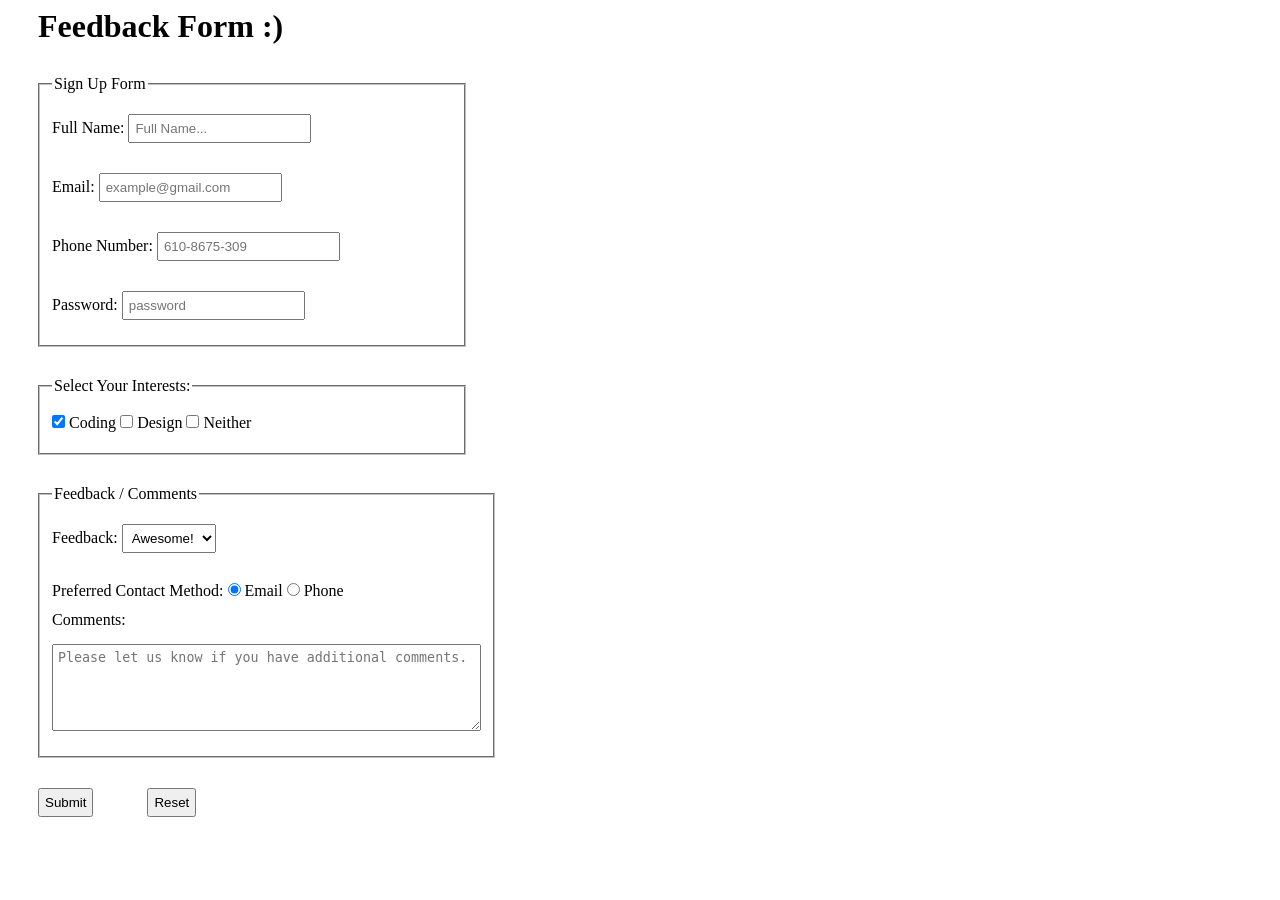
<file: index.html>
<!-- Instructions
Imagine you are building a feedback form for a website. The form should collect the
following details from the user:
○ Full Name (Text Input)
○ Email Address (Email Input)
○ Password (Password Input for account verification)
○ Feedback Category (Dropdown/Select Input)
○ Preferred Contact Method (Radio Buttons)
○ Additional Features of Interest (Checkboxes)
○ Comments (Textarea)
○ Submit Button (to send the data)

Requirements:
○ Use appropriate <label> elements for each input to improve
accessibility.
○ Group related inputs using <fieldset> and <legend>.
○ Add placeholder text to guide users where applicable.
○ Ensure required fields are marked using the required attribute.

Bonus Challenge:
○ Include validation attributes like maxlength, minlength, or pattern
where applicable.
○ Add the checked or selected attribute to provide default selections. -->

<!doctype html>
<html lang="en">
    <head>
        <meta charset="UTF-8" />
        <meta name="viewport" content="width=device-width, initial-scale=1.0" />
        <link rel="stylesheet" href="styles.css" />
        <title>Form Practice</title>
    </head>
    <body>
        <form action="./submitted.html" method="get">
            <!-- Should be using "post" for the method, using "get" for demo purposen -->
            <h1>Feedback Form :)</h1>
            <fieldset>
                <legend>Sign Up Form</legend>
                <!-- NAME -->
                <label for="name">Full Name:</label>
                <input type="text" id="name" name="name" placeholder="Full Name..." minlength="4" maxlength="30" required />
                <br />
                <!-- EMAIL -->
                <label for="email">Email:</label>
                <input type="email" id="email" name="email" placeholder="example@gmail.com" required />
                <br />
                <!-- EXTRA - PHONE NUMER -->
                <label for="phone-number">Phone Number:</label>
                <input type="tel" id="phone-number" name="phone-number" placeholder="610-8675-309" required />
                <br />
                <!-- PASSWORD -->
                <label for="password">Password:</label>
                <input
                    type="password"
                    id="password"
                    name="password"
                    placeholder="password"
                    minlength="8"
                    maxlength="20"
                    pattern="(?=.*[A-Za-z])(?=.*\d).{8,20}"
                    title="Password must be 8-20 characters and include at least one letter and one number."
                    required
                />
            </fieldset>
            <fieldset>
                <!-- CHECKBOX -->
                <legend>Select Your Interests:</legend>
                <label for="coding"> <input type="checkbox" id="coding" name="interests" value="coding" checked /> Coding </label>
                <label for="design"> <input type="checkbox" id="design" name="interests" value="design" /> Design </label>
                <label for="neither"> <input type="checkbox" id="neither" name="neigther" value="design" /> Neither </label>
            </fieldset>
            <fieldset>
                <legend>Feedback / Comments</legend>
                <!-- DROPDOWN -->
                <label for="feedback">Feedback:</label>
                <select id="feedback" name="feedback">
                    <option value="positive" selected>Awesome!</option>
                    <option value="neutral">Just OK</option>
                    <option value="negative">Dreadful</option>
                </select>
                <br />
                <!-- RADIO -->
                <span>Preferred Contact Method:</span>
                <label for="email-contact"> <input type="radio" id="email-contact" name="contact" value="email" checked required /> Email </label>
                <label for="phone-contact"> <input type="radio" id="phone-contact" name="contact" value="phone" /> Phone </label>
                <br />
                <!-- TEXTAREA -->
                <label for="message">Comments:</label>
                <textarea
                    id="message"
                    name="message"
                    rows="5"
                    cols="50"
                    placeholder="Please let us know if you have additional comments."
                    maxlength="500"
                ></textarea>
            </fieldset>
            <!-- SUBMIT -->
            <input type="submit" value="Submit" />
            <!-- EXTRA RESET BUTTON -->
            <button id="reset" type="reset">Reset</button>
        </form>
    </body>
</html>
</file>
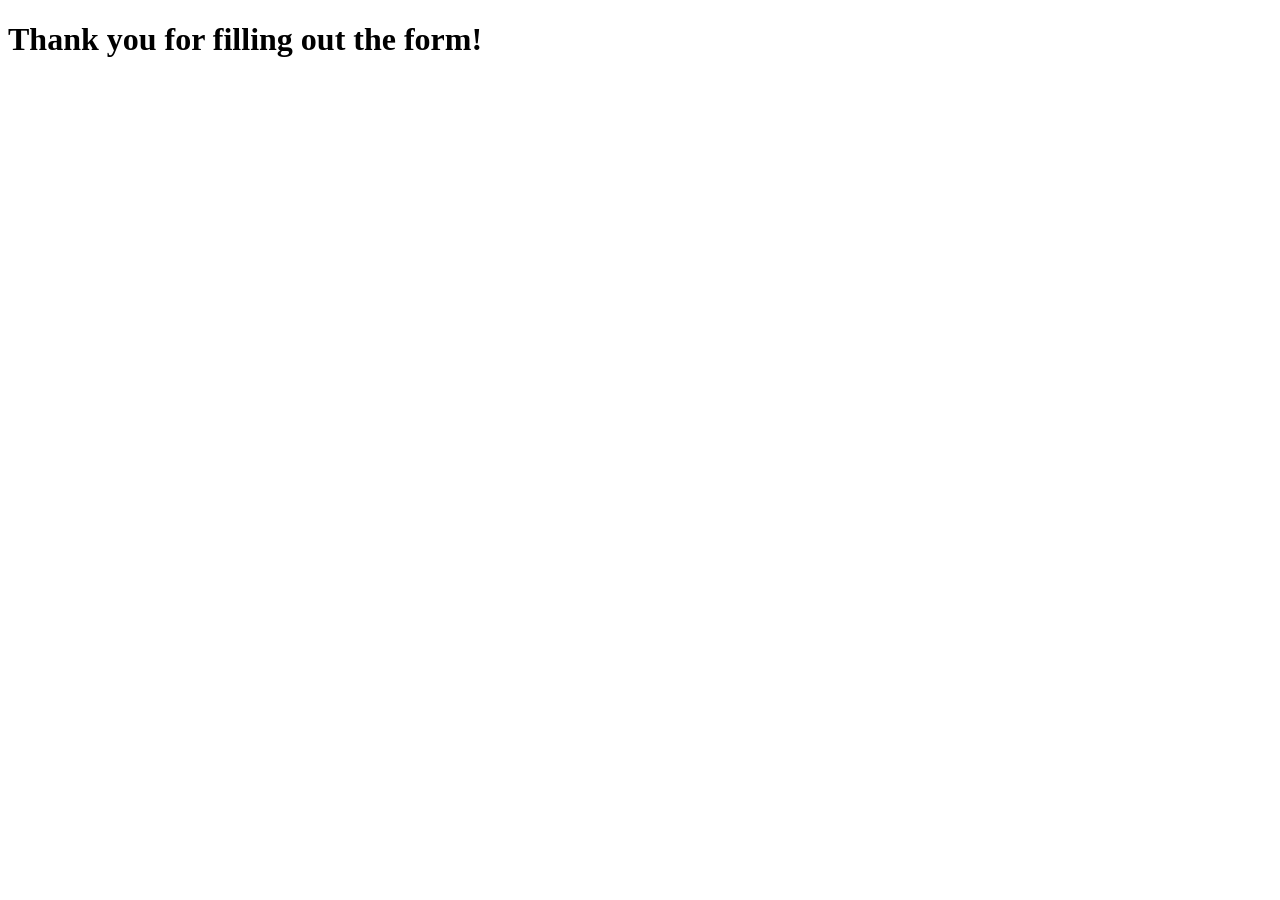
<file: submitted.html>
<!doctype html>
<html lang="en">
    <head>
        <meta charset="UTF-8" />
        <meta name="viewport" content="width=device-width, initial-scale=1.0" />
        <title>Document</title>
    </head>
    <body>
        <h1>Thank you for filling out the form!</h1>
    </body>
</html>
</file>
<file: styles.css>
h1 {
    margin: 0 30px;
}

fieldset {
    max-width: 400px;
    margin: 30px;
}

input,
select,
textarea,
button {
    margin: 15px 0;
    padding: 5px;
}

textarea {
    display: block;
}

input[type="submit"],
button {
    margin: 0 20px 0 30px;
}
</file>
